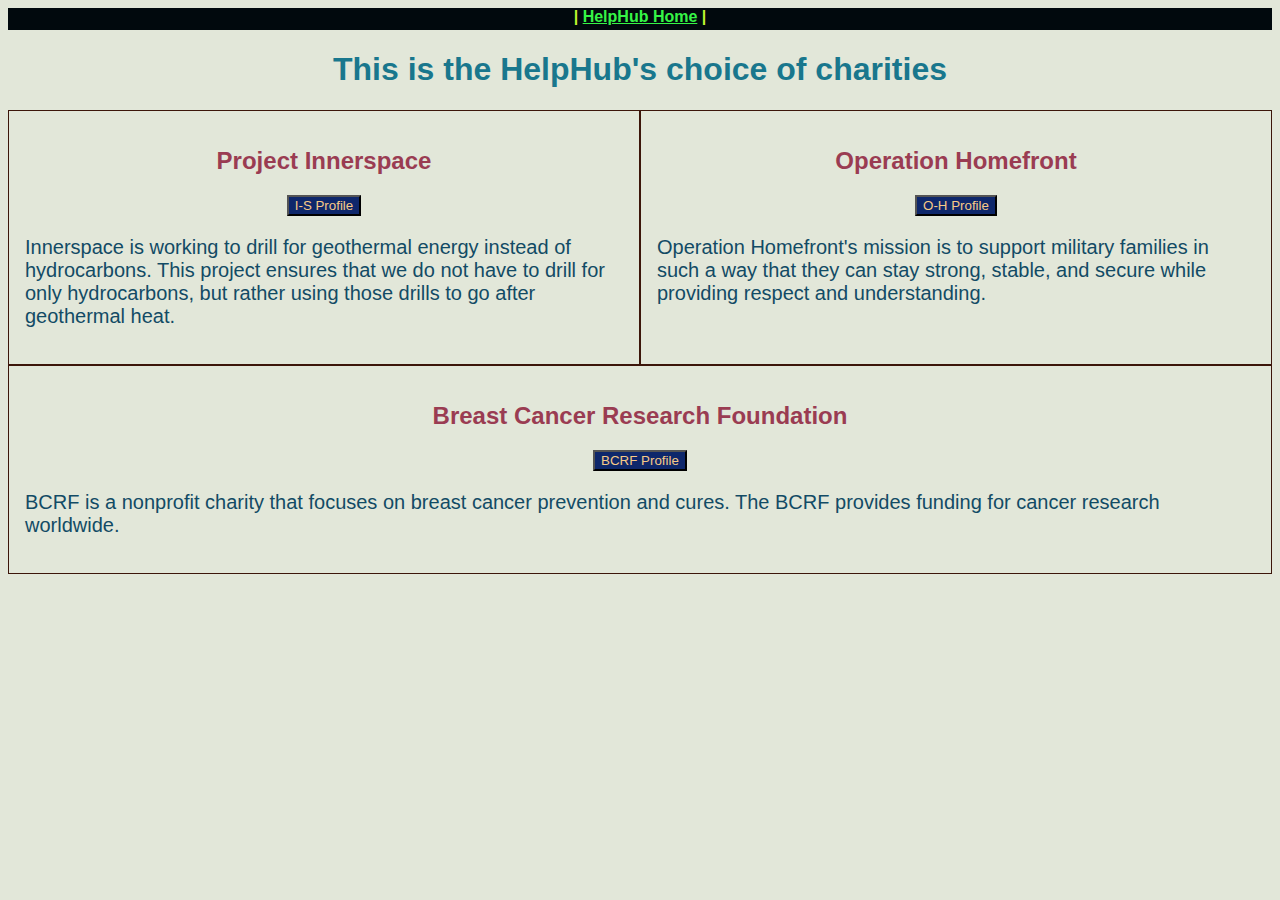
<file: charities.html>
<!DOCTYPE html>
<html>
  <head>
    <title>Charity List</title>
    <link rel="stylesheet" href="styles.css" />
  </head>
  <body class="body-class">
    <nav class="nav-class">
      | <a href="index.html" class="nav-link-class">HelpHub Home</a> |
    </nav>

    <header class="header-class">
      <h1 class="title-class">This is the HelpHub's choice of charities</h1>
    </header>
    <div class="parent-class">
      <div class="left-child">
        <section class="PI-section-class">
          <h2 class="section-title-class">Project Innerspace</h2>
          <head>
            
            <button
              onclick="window.location.href='Project_Innerspace_Inc_Profile.html'"
              class="button-class"
            >
              I-S Profile
            </button>
            
          </head>
          <p class="text-class">
            Innerspace is working to drill for geothermal energy instead of
            hydrocarbons. This project ensures that we do not have to drill for
            only hydrocarbons, but rather using those drills to go after
            geothermal heat.
          </p>
        </section>
      </div>
      
    
<div class="child-right"
    <section class="OH-section-class">
      <h2 class="section-title-class">Operation Homefront</h2>
      <head>
        
        <button
          onclick="window.location.href='Operation_Homefront_Profile.html'"
          class="button-class"
        >
          O-H Profile
        </button>
        
      </head>
      <p class="text-class">
        Operation Homefront's mission is to support military families in such a
        way that they can stay strong, stable, and secure while providing
        respect and understanding.
      </p>
    </section>
  </div>
</div>
<div class="child-middle">
        <section class="BCRF-section-class">
          <h2 class="section-title-class">Breast Cancer Research Foundation</h2>
          <head>
            
            <button
              onclick="window.location.href='Breast_Cancer_Research_Foundation_Profile.html'"
              class="button-class"
            >
              BCRF Profile
            </button>
          
          </head>
          <p class="text-class">
            BCRF is a nonprofit charity that focuses on breast cancer prevention
            and cures. The BCRF provides funding for cancer research worldwide.
          </p>
        </section>
      </div>
  </body>
</html>
<!-- CSS will be used for positining of elements -->
</file>
<file: styles.css>
.contact {
  display: none; /* Hidden by default */
  margin-top: 20px;
}

.form-class {
  margin-bottom: 15px;
}

.body-class {
  background-color: rgb(226, 231, 217);
  font-family: sans-serif;
}
.title-class {
  text-align: center;
  color: rgb(25, 119, 141);
  @media (max-width: 450px) {
    font-size: 16px;
  }
  @media (max-width: 550px) {
    font-size: 20px;
  }
}
.header-class {
  color: chocolate;
  @media (max-width: 450px) {
    font-size: 12px;
  }
  @media (max-width: 550px) {
    font-size: 14px;
  }
}
.nav-class {
  text-align: center;
  height: 22px;
  color: rgb(189, 245, 47);
  background-color: rgb(1, 9, 13);
  font-weight: bold;
  @media (max-width) {
    height: 30px;
  }
}
.nav-link-class {
  color: rgb(54, 245, 70);
  @media (max-width: 450px) {
    font-size: 12px;
  }
  @media (max-width: 550px) {
    font-size: 14px;
  }
}
.offer-section-class {
  color: rgb(27, 114, 70);
}
.section-title-class {
  color: rgb(154, 60, 82);
  text-align: center;
  @media (max-width: 450px) {
    font-size: 15px;
  }
  @media (max-width: 550px) {
    font-size: 18px;
  }
}
.text-class {
  font-family: sans-serif;
  color: rgb(18, 75, 101);
  font-size: 20px;
  @media (max-width: 450px) {
    font-size: 12px;
  }
  @media (max-width: 550px) {
    font-size: 14px;
  }
}
/* .image-bin {
  text-align: center;
} */
.image-class {
  color: rgb(209, 252, 34);
  background-color: rgb(141, 12, 98);
  max-width: 500px;
  border: 5px solid rgb(101, 108, 158);
  @media (max-width: 770px) {
    max-width: 450px;
  }
  @media (max-width: 650px) {
    max-width: 400px;
  }

  @media (max-width: 450px) {
    max-width: 300px;
  }
  @media (max-width: 250px) {
    max-width: 100px;
  }
}
.highlight-section-class {
  color: rgb(163, 201, 214);
  @media (max-width: 450px) {
    font-size: 15px;
  }
  @media (max-width: 550px) {
    font-size: 18px;
  }
}

.button-class {
  display: block;
  margin: auto;
  background-color: rgb(14, 39, 107);
  color: rgb(247, 202, 135);
  @media (max-width: 450px) {
    font-size: 11px;
  }
  @media (max-width: 550px) {
    font-size: 13px;
  }
}
.firstname {
  color: rgb(48, 13, 13);
  @media (max-width: 450px) {
    font-size: 12px;
  }
  @media (max-width: 550px) {
    font-size: 14px;
  }
}
.Lastname {
  color: rgb(48, 13, 13);

  @media (max-width: 450px) {
    font-size: 14px;
  }
  @media (max-width: 550px) {
    font-size: 14px;
  }
}
.form-class {
  @media (max-width: 450px) {
    font-size: 12px;
  }
  @media (max-width: 550px) {
    font-size: 14px;
  }
}
.email {
  color: rgb(48, 13, 13);
  @media (max-width: 450px) {
    font-size: 11px;
  }
  @media (max-width: 550px) {
    font-size: 12px;
  }
}
.message {
  color: rgb(48, 13, 13);
  @media (max-width: 450px) {
    font-size: 12px;
  }
  @media (max-width: 550px) {
    font-size: 14px;
  }
}
.submit-class {
  color: rgb(253, 248, 150);
  background-color: rgb(32, 6, 99);
}

.myForm {
  color: rgb(253, 248, 150);
  background-color: rgb(32, 6, 99);
}

.footer-class {
  font-family: cursive;
}
.volenteer-class {
  background-color: blue;
  color: rgb(243, 248, 245);
}
.child-right {
  border: 1px solid rgb(60, 22, 10);
  padding: 1rem;
  flex: 1;
}
.left-child {
  border: 1px solid rgb(60, 22, 10);
  padding: 1rem;
  flex: 1;
}
.parent-class {
  display: flex;
}
.child-middle {
  border: 1px solid rgb(60, 22, 10);
  padding: 1rem;
}

.image-bin {
  text-align: center;
  position: relative;
}

.hover-para {
  font-size: 15;
  position: absolute;
  top: 50%;
  left: 50%;
  transform: translate(-50%, 7%);
  /* bottom: -12px;
  left: 0px; */
  background-color: rgba(0, 0, 0, 0.7);
  color: #fff;
  padding: 10px;
  border-radius: 5px;
  z-index: 10;
  opacity: 0;
  pointer-events: none;
  transition: opacity 0.3s ease;
}

.hover-para.visible {
  opacity: 1;
  pointer-events: all;
}
</file>
